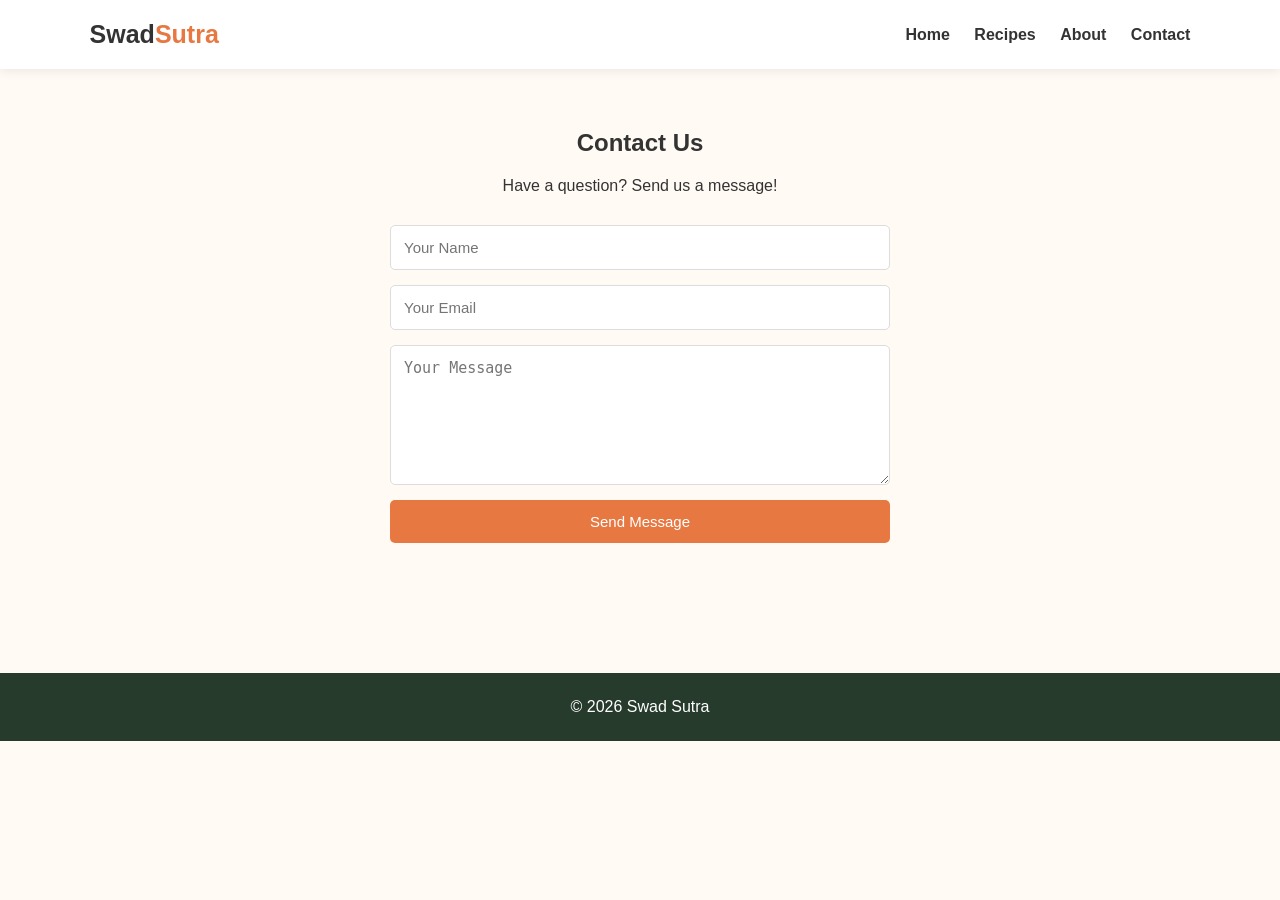
<file: contact.html>
<!DOCTYPE html>
<html lang="en">
<head>
    <meta charset="UTF-8">
    <meta name="viewport" content="width=device-width, initial-scale=1.0">
    <title>Contact Us</title>
    <link rel="stylesheet" href="styles.css">
</head>
<body>

<header>
    <h2 class="logo">Swad<span>Sutra</span></h2>
    <nav>
        <a href="index.html">Home</a>
        <a href="recipes.html">Recipes</a>
        <a href="about.html">About</a>
        <a href="contact.html">Contact</a>
    </nav>
</header>

<section class="section contact">
    <h1>Contact Us</h1>
    <p>Have a question? Send us a message!</p>

    <form id="contact-form">
        <input type="text" name="name" placeholder="Your Name" required>

        <input type="email" name="email" placeholder="Your Email" required>

        <textarea name="message" placeholder="Your Message" required></textarea>

        <button type="submit" class="btn">Send Message</button>
    </form>
</section>

<footer>
    <p>© 2026 Swad Sutra</p>
</footer>

<script src="script.js"></script>
</body>
</html>
</file>
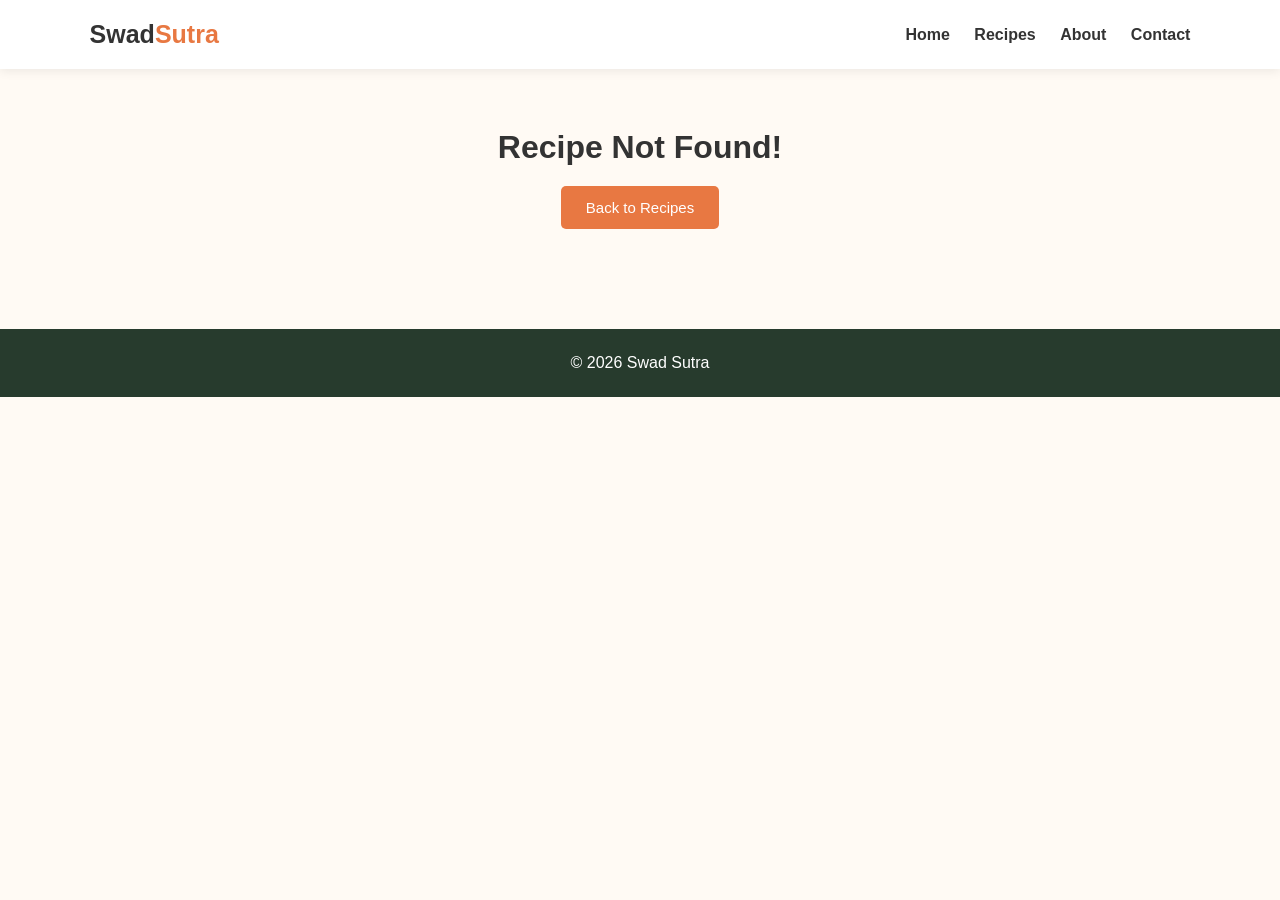
<file: recipe.html>
<!DOCTYPE html>
<html lang="en">
<head>
    <meta charset="UTF-8">
    <meta name="viewport" content="width=device-width, initial-scale=1.0">
    <title>Recipe Details</title>
    <link rel="stylesheet" href="styles.css">
</head>
<body>

<header>
    <h2 class="logo">Swad<span>Sutra</span></h2>
    <nav>
        <a href="index.html">Home</a>
        <a href="recipes.html">Recipes</a>
        <a href="about.html">About</a>
        <a href="contact.html">Contact</a>
    </nav>
</header>

<main class="section" id="recipe-detail">
    <h1>Loading Recipe...</h1>
</main>

<footer>
    <p>© 2026 Swad Sutra</p>
</footer>

<script src="script.js"></script>
</body>
</html>
</file>
<file: styles.css>
* {
    margin: 0;
    padding: 0;
    box-sizing: border-box;
}

body {
    font-family: Arial, sans-serif;
    background: #fffaf4;
    color: #333;
}

header {
    background: white;
    padding: 20px 7%;
    display: flex;
    justify-content: space-between;
    align-items: center;
    box-shadow: 0 2px 10px rgba(0,0,0,0.08);
}

.logo {
    font-size: 25px;
    color: #333;
}

.logo span {
    color: #e87842;
}

nav a {
    text-decoration: none;
    color: #333;
    margin-left: 20px;
    font-weight: bold;
}

nav a:hover {
    color: #e87842;
}

.hero {
    min-height: 450px;
    padding: 100px 10%;
    display: flex;
    align-items: center;
    background:
        linear-gradient(rgba(0,0,0,0.45), rgba(0,0,0,0.45)),
        url("https://images.unsplash.com/photo-1498837167922-ddd27525d352?w=1600")
        center/cover;
    color: white;
}

.hero h1 {
    font-size: 48px;
    margin-bottom: 15px;
}

.hero h1 span {
    color: #ffad78;
}

.hero p {
    font-size: 18px;
    margin-bottom: 25px;
}

.btn {
    display: inline-block;
    background: #e87842;
    color: white;
    border: none;
    padding: 13px 25px;
    text-decoration: none;
    border-radius: 5px;
    cursor: pointer;
    font-size: 15px;
}

.btn:hover {
    background: #c85d2e;
}

.section {
    padding: 60px 7%;
    text-align: center;
}

.section h1,
.section h2 {
    margin-bottom: 20px;
}

.section > p {
    margin-bottom: 25px;
}

.recipe-grid {
    display: grid;
    grid-template-columns: repeat(3, 1fr);
    gap: 25px;
    margin-top: 30px;
}

.recipe-card {
    background: white;
    border-radius: 10px;
    overflow: hidden;
    box-shadow: 0 4px 15px rgba(0,0,0,0.1);
    transition: 0.3s;
    text-align: left;
}

.recipe-card:hover {
    transform: translateY(-5px);
}

.recipe-card img {
    width: 100%;
    height: 210px;
    object-fit: cover;
}

.card-body {
    padding: 20px;
}

.card-body h3 {
    margin: 10px 0;
}

.card-body p {
    color: #777;
    margin-bottom: 12px;
}

.recipe-card a {
    color: inherit;
    text-decoration: none;
}

.filters {
    display: flex;
    justify-content: center;
    gap: 15px;
    margin: 30px 0;
}

input,
select,
textarea {
    padding: 13px;
    border: 1px solid #ddd;
    border-radius: 5px;
    font-size: 15px;
}

.filters input {
    width: 300px;
}

.about img {
    width: 100%;
    max-width: 750px;
    height: 300px;
    object-fit: cover;
    border-radius: 10px;
    margin: 20px 0;
}

.about p {
    max-width: 750px;
    margin: 15px auto;
    line-height: 1.7;
}

.contact form {
    max-width: 500px;
    margin: 30px auto;
    display: flex;
    flex-direction: column;
    gap: 15px;
}

.contact textarea {
    min-height: 140px;
}

footer {
    background: #273b2d;
    color: white;
    text-align: center;
    padding: 25px;
    margin-top: 40px;
}

.detail-image {
    width: 100%;
    max-width: 650px;
    height: 350px;
    object-fit: cover;
    border-radius: 10px;
    margin: 20px 0;
}

.detail-content {
    max-width: 800px;
    margin: auto;
    text-align: left;
    line-height: 1.8;
}

.detail-content h2 {
    margin-top: 25px;
}

.detail-content li {
    margin-left: 25px;
    padding: 5px;
}

.meta {
    color: #e87842;
    font-weight: bold;
}

@media (max-width: 700px) {
    header {
        flex-direction: column;
        gap: 15px;
    }

    nav a {
        margin: 5px;
        font-size: 13px;
    }

    .hero h1 {
        font-size: 35px;
    }

    .recipe-grid {
        grid-template-columns: 1fr;
    }

    .filters {
        flex-direction: column;
    }

    .filters input {
        width: 100%;
    }
}
</file>
